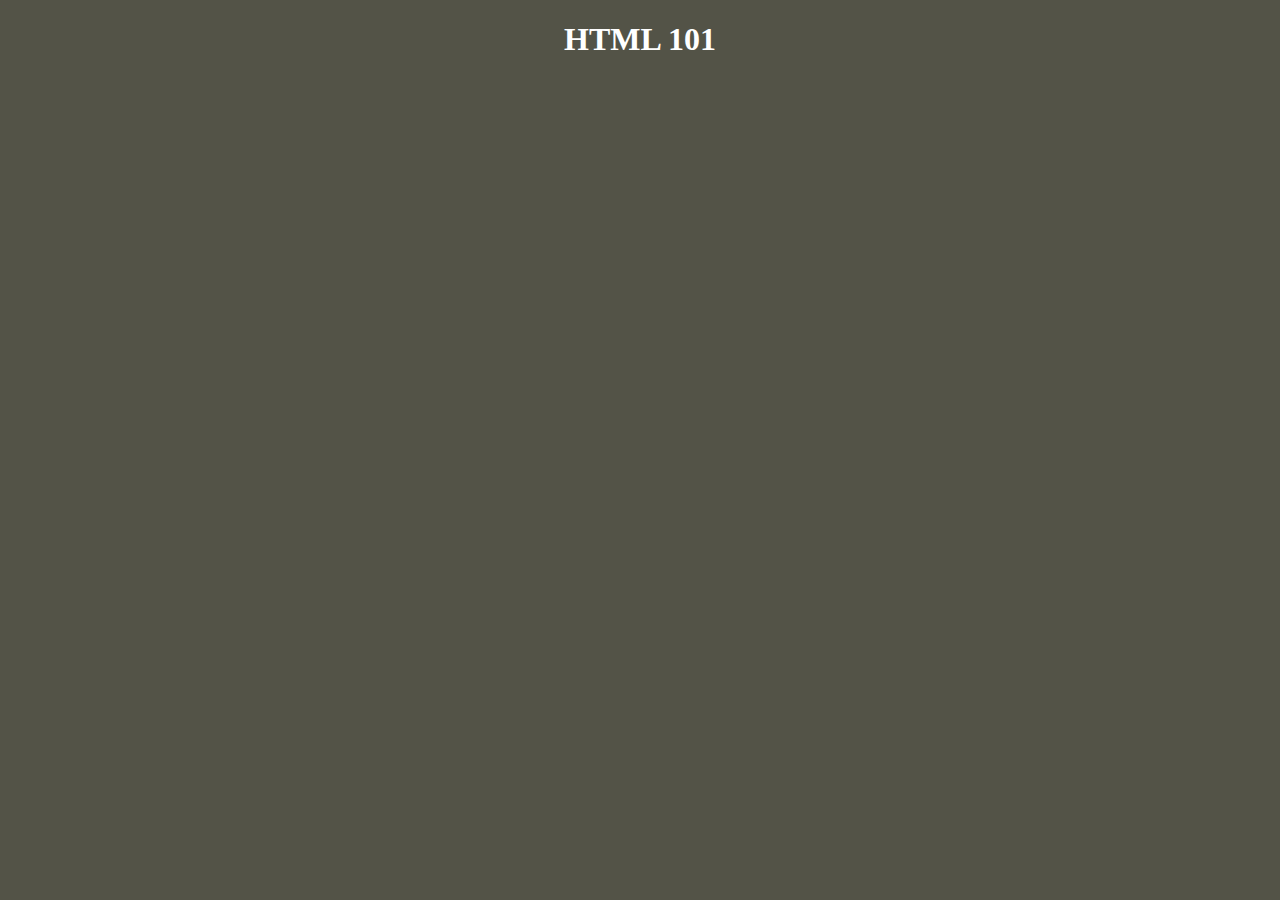
<file: index.html>
<!DOCTYPE html>
<html lang="en">
<head>  
  <meta charset="UTF-8">
  <meta name="viewport" content="width=device-width, intial-scale=1.0">
  <meta http-equiv="X-UA-Compatible" content="ie=edge">
  <title>HTML101</title>
  <link rel="stylesheet" href="main.css">
</head>
<body>
  <h1>HTML 101</h1>

  <script src="main.js"></script>
</body>

</html>
</file>
<file: main.css>
body {
  background-color: #535347;
  text-align: center;
  font-family: cursive;
  color: white;

}

.navigation {
  list-style-type: none;
  margin: 0;
  padding: 0;
  overflow: hidden;
  background-color: darkseagreen;
  text-align: center;
}

.nav-item {
  float: left;

}
.nav-item a {
  display: block;
  color: white;
  text-align: center;
  padding: 14px;
  text-decoration: none;
}

.nav-item a:hover {
  background-color: #111;
}

.card {
  box-shadow: 0 4px 8px 0 rgba(0,0,0,0.2);
  transition: 0.3s;
  width: 40%;
  padding: 10px 10px;
  background-color: thistle;
  margin: 10px;
  display: block;
  margin-left: auto;
  margin-right: auto;
}
.card img {
  width: 300px;
  height: 400px;
}
.card:hover {
  box-shadow: 0 20px 30px 20px rgba(0,0,0,0.2);
}
</file>
